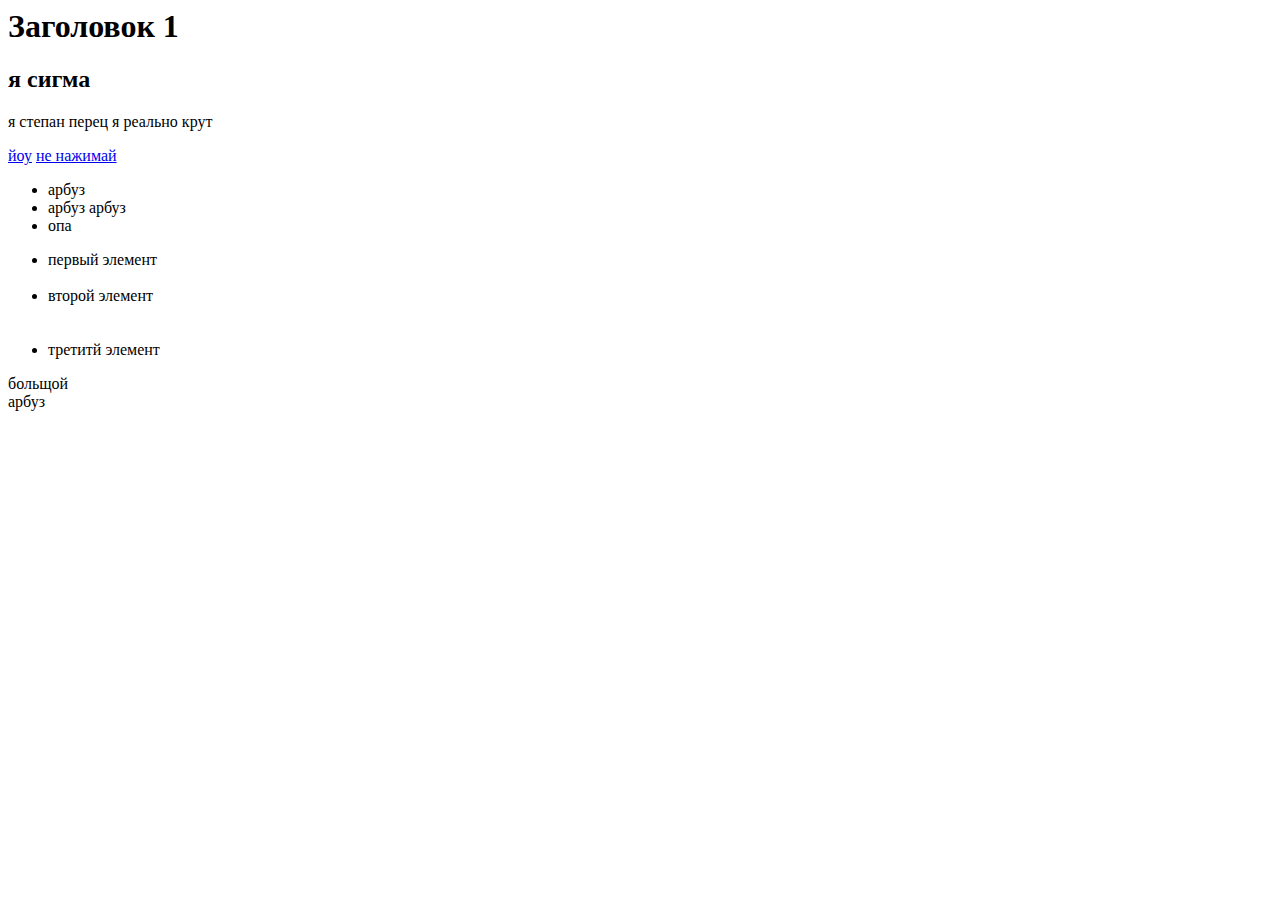
<file: Новая папка (2)/index.html>
</html>
<head>
    <title>Степан перец</title>
</head>
<body>
    <h1>Заголовок 1</h1>
    <h2>я сигма</h2>
    <p>я степан перец я реально крут</p>
    <a href="https://p2crires.cri.cn/01dcri/images/zhycms_russian/20190917/f70fb4e1-4b84-41b8-8135-06c905ee521e.jpg?x-oss-process=image/resize,w_650">йоу</a>
    <a href="./Sigma.html">не нажимай</a>
    <ul>
        <li>арбуз</li>
        <li>арбуз арбуз </li>
        <li>опа</li>
    </ul>
    <ul>  
        <li>первый элемент</li>
    <br>
        <li>второй элемент</li>
    <br>
    <br>
        <li>третитй элемент</li>
    </ul>
    <p>больщой <br> арбуз</p>

</body>
</html>
</file>
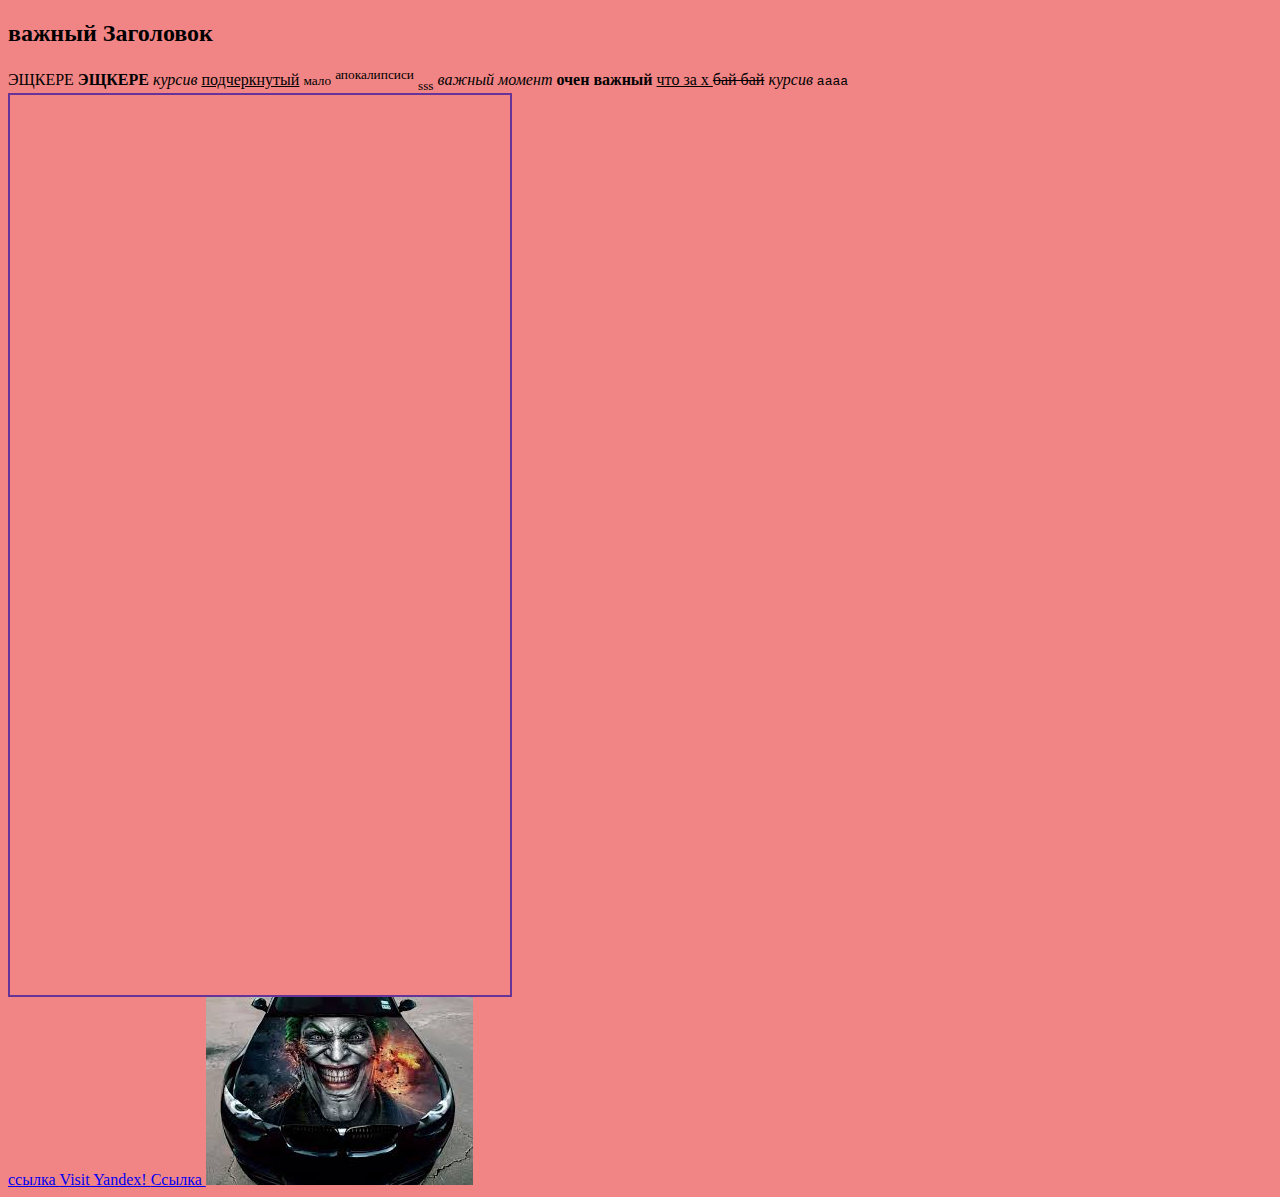
<file: Новая папка (2)/index2.html>
<!DOCTYPE html>
<html lang="en">
<head>
    <link rel="stylesheet"
    href="Styles/style.css">
    
    <meta charset="UTF-8">
    <meta http-equiv="X-UA-Compatible" content="IE=edge">
    <meta name="viewport" content="width=device-width, initial-scale=1.0">
    <title>Document</title>
</head>
<body>
    <h2 id="title">важный Заголовок</h2>
    <SPAn>ЭЩКЕРЕ</SPAn>
    <b>ЭЩКЕРЕ</b>
    <i>курсив</i>
    <u>подчеркнутый</u>
    <small>мало</small>
    <sup>апокалипсиси</sup>
    <sub>sss</sub>
    <em>важный момент</em>
    <strong>
        очен важный
    </strong>
    <ins>
    что за х
    </ins>
    <del>бай бай</del>
    <cite>курсив</cite>
    <code>аааа</code>
    <div id="title2"></div>
    <a href="#title">ссылка </a>
    <a href="https://ya.ru"
    target="_blank">Visit Yandex! </a>
    <a href="https://ya.ru"
    target="_self">Cсылка </a>
    <a href="https://ya.ru"
    target="_self">
    <img src="images.jpg" alt="жокэр">
</a>



</body>
</html>
</file>
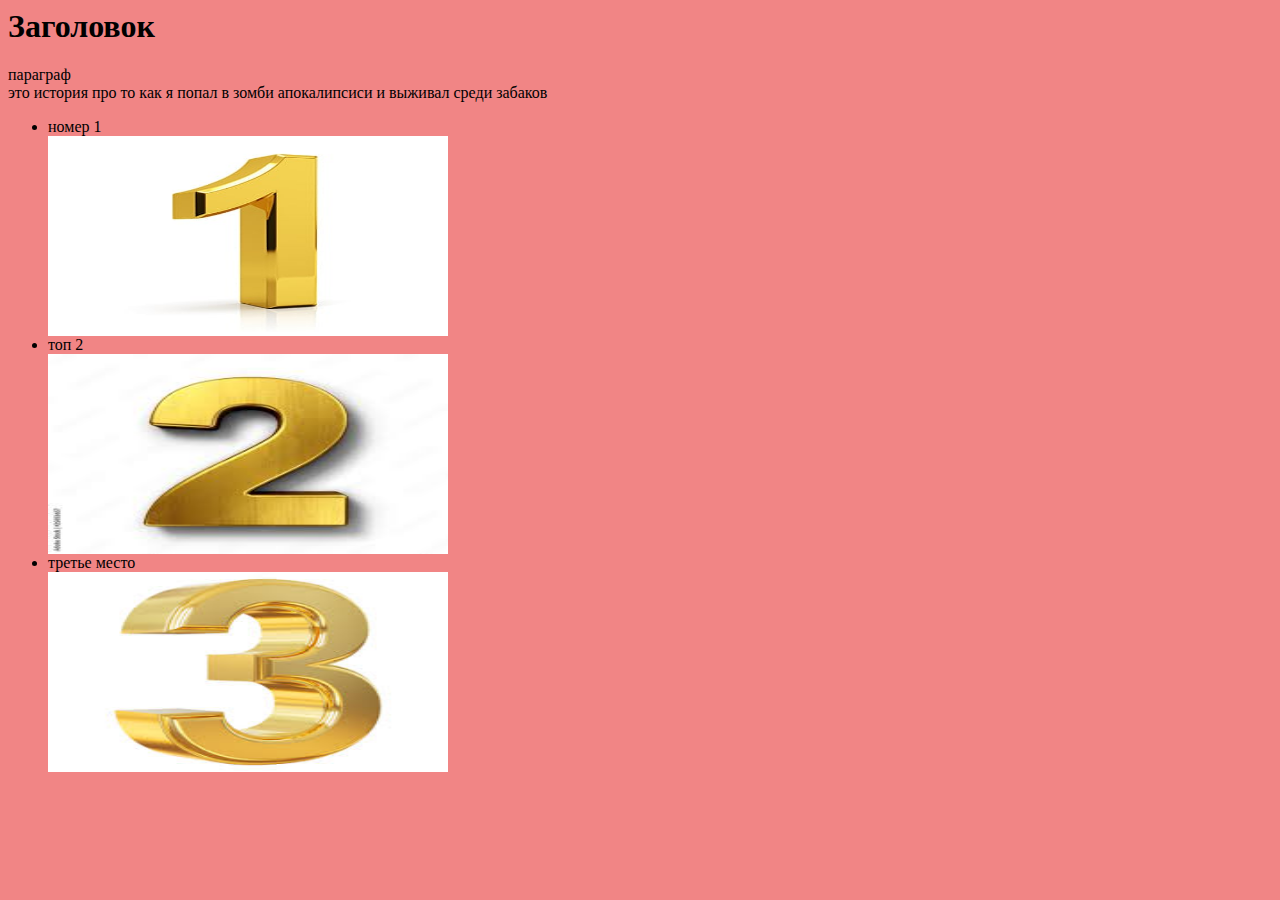
<file: Новая папка (2)/задание1.html>
</html>
<head>
    <link rel="stylesheet"
    href="Styles/style.css">
    <title>Степан крутой</title>
</head>
<body>
   
    <h1>Заголовок </h1>
    <p>параграф <br>это история про то как я попал в зомби апокалипсиси и выживал среди забаков </p>
    <ul>
        <li>номер 1</li>
        <img 
    src= "pngtree-gold-number-1-png-image_2158836.jpg"
    alt="1"
    width="400"
    height="200"
    img>

        <li>топ 2 </li>
        <img 
    src= "images (1).jpg"
    alt="2"
    width="400"
    height="200"
    img>

        <li>третье место</li>
        <img 
    src= "images (2).jpg"
    alt="3"
    width="400"
    height="200"
    img>

    </ul>
</body>














</html>
</file>
<file: Новая папка (2)/Styles/style.css>
body{
    background-color: rgb(241, 133, 133)
    
}
#title2{
    border:2px solid rebeccapurple;
    width: 500px;
    height: 100vh;
}
</file>
